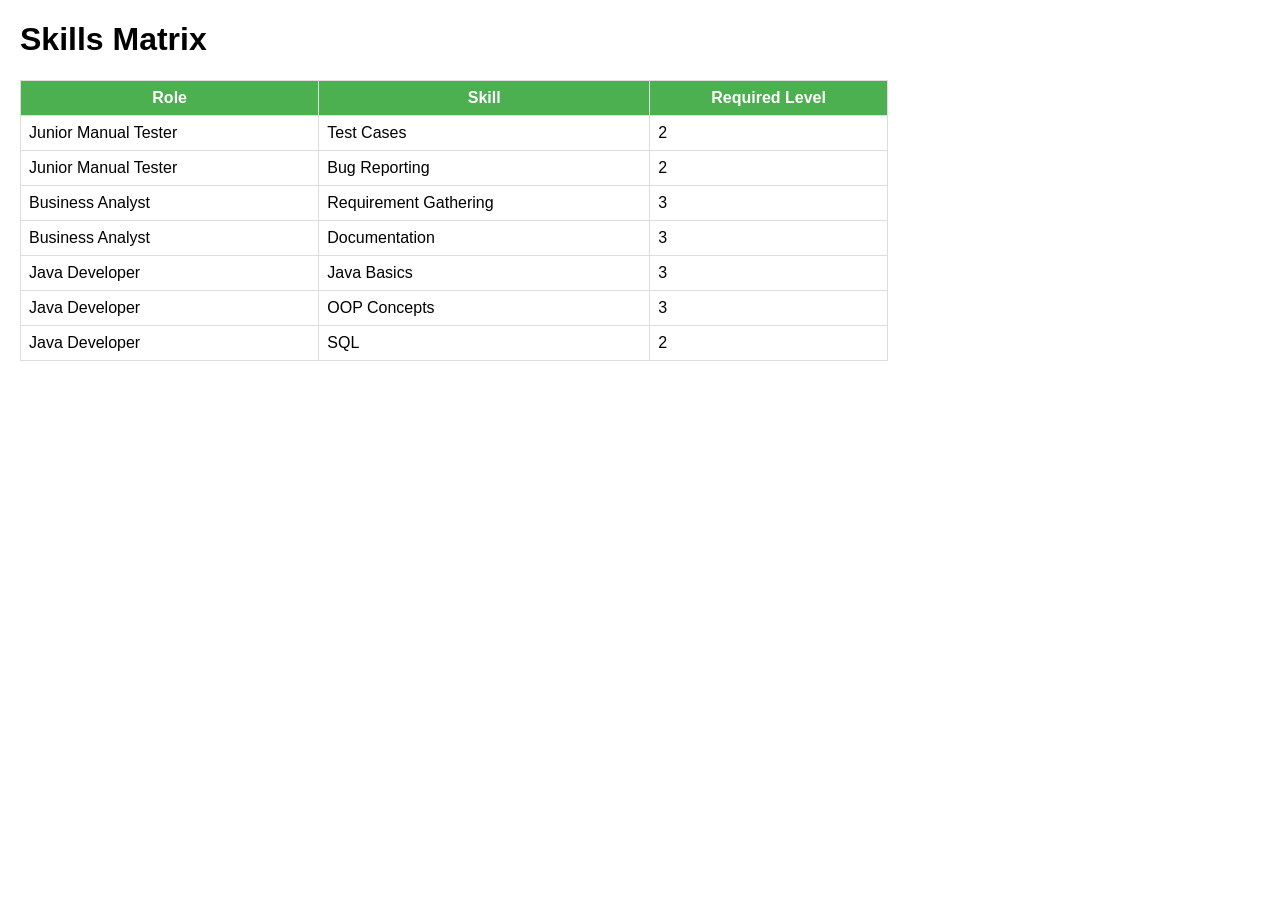
<file: docs/index.html>
<!DOCTYPE html>
<html lang="en">
<head>
    <meta charset="UTF-8">
    <title>Skills Matrix</title>
    <style>
        body { font-family: Arial, sans-serif; margin: 20px; }
        table { border-collapse: collapse; width: 70%; }
        th, td { border: 1px solid #ddd; padding: 8px; }
        th { background-color: #4CAF50; color: white; }
    </style>
</head>
<body>
    <h1>Skills Matrix</h1>
    <table id="skillsTable">
        <thead>
            <tr>
                <th>Role</th>
                <th>Skill</th>
                <th>Required Level</th>
            </tr>
        </thead>
        <tbody>
            <!-- Data will be added here dynamically -->
        </tbody>
    </table>

    <script>
        fetch('skills.json')
            .then(response => response.json())
            .then(skillsData => {
                const tableBody = document.getElementById('skillsTable').querySelector('tbody');
                skillsData.forEach(item => {
                    const row = document.createElement('tr');
                    row.innerHTML = `<td>${item.role_name}</td><td>${item.skill_name}</td><td>${item.required_level}</td>`;
                    tableBody.appendChild(row);
                });
            })
            .catch(err => console.error('Error loading data:', err));
    </script>
</body>
</html>
</file>
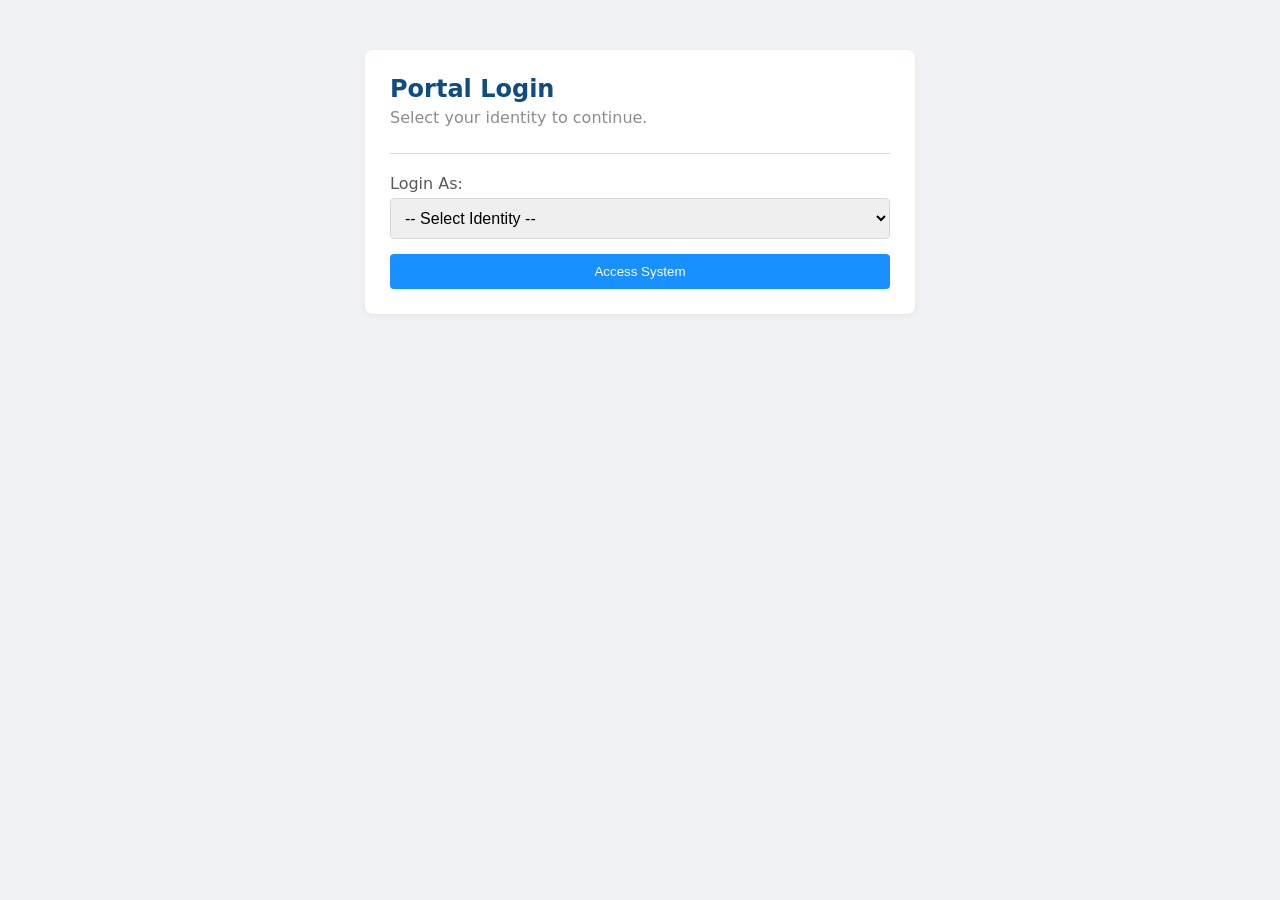
<file: practice website no 2.html>
<!DOCTYPE html>
<html lang="en">
<head>
    <meta charset="UTF-8">
    <meta name="viewport" content="width=device-width, initial-scale=1.0">
    <title>Corporate Skills Matrix Portal</title>
    <style>
        /* === CORPORATE UI/UX STYLING === */
        :root {
            --primary: #0f4c81; 
            --secondary: #1890ff;
            --success: #52c41a;
            --warning: #faad14;
            --danger: #f5222d;
            --bg-color: #f0f2f5;
            --card-bg: #ffffff;
            --text-main: #262626;
            --text-muted: #8c8c8c;
            --border: #d9d9d9;
        }

        body { font-family: 'Segoe UI', system-ui, sans-serif; background-color: var(--bg-color); color: var(--text-main); margin: 0; padding: 0; }
        
        /* Navigation */
        .navbar { background-color: var(--primary); color: white; padding: 15px 30px; display: flex; justify-content: space-between; align-items: center; box-shadow: 0 2px 8px rgba(0,0,0,0.15); }
        .navbar h1 { margin: 0; font-size: 1.5rem; font-weight: 600; }
        .nav-links button { background: transparent; border: 1px solid white; color: white; padding: 8px 16px; margin-left: 10px; border-radius: 4px; cursor: pointer; transition: 0.3s; }
        .nav-links button:hover { background: white; color: var(--primary); }
        
        /* Layout & Cards */
        .container { max-width: 1200px; margin: 30px auto; padding: 0 20px; }
        .card { background: var(--card-bg); border-radius: 8px; padding: 25px; box-shadow: 0 2px 10px rgba(0,0,0,0.05); margin-bottom: 25px; }
        .card-header { border-bottom: 1px solid var(--border); padding-bottom: 10px; margin-bottom: 20px; }
        .card-header h2 { margin: 0; color: var(--primary); }
        
        /* Utility Classes */
        .hidden { display: none !important; }
        .btn-primary { background: var(--secondary); color: white; border: none; padding: 10px 20px; border-radius: 4px; cursor: pointer; font-weight: 500; }
        .btn-primary:hover { background: #007ae6; }
        .btn-sm { padding: 5px 5px; font-size: 0.85rem; }
        .btn-danger { background: #ff4d4f; color: white; border: none; padding: 5px 10px; border-radius: 4px; cursor: pointer; font-size: 0.85rem; margin-top: 5px; width: 100%;}
        .btn-danger:hover { background: #cf1322; }
        
        /* Form Elements */
        .form-group { margin-bottom: 15px; }
        label { display: block; margin-bottom: 5px; font-weight: 500; color: #595959; }
        select, input { width: 100%; padding: 10px; border: 1px solid var(--border); border-radius: 4px; font-size: 1rem; box-sizing: border-box; }
        
        /* Wide Table Matrix Styling */
        .table-responsive { overflow-x: auto; border: 1px solid var(--border); border-radius: 6px; box-shadow: 0 2px 5px rgba(0,0,0,0.02); }
        table { width: 100%; border-collapse: collapse; white-space: nowrap; font-size: 0.9rem;}
        th, td { padding: 12px 15px; border-bottom: 1px solid var(--border); border-right: 1px solid #f0f0f0; text-align: center; }
        th { background-color: #fafafa; font-weight: 600; color: #595959; text-align: center;}
        
        /* Make the User Name column stick to the left when scrolling */
        .sticky-col { position: sticky; left: 0; background: white; z-index: 1; border-right: 2px solid var(--border); text-align: left; min-width: 150px;}
        th.sticky-col { background: #fafafa; z-index: 2; }

        /* Badges */
        .badge { padding: 6px 10px; border-radius: 12px; font-size: 0.75rem; font-weight: 600; display: inline-block;}
        .status-none { background: #f5f5f5; color: var(--text-muted); border: 1px solid var(--border); }
        .status-progress { background: #e6f7ff; color: var(--secondary); border: 1px solid #91d5ff; }
        .status-complete { background: #f6ffed; color: var(--success); border: 1px solid #b7eb8f; }
        .status-na { color: #d9d9d9; background: #fafafa; }

        /* Admin Dashboard Grid */
        .dashboard-grid { display: grid; grid-template-columns: repeat(3, 1fr); gap: 20px; margin-bottom: 20px; }
        .stat-box { background: var(--card-bg); padding: 20px; border-radius: 8px; box-shadow: 0 2px 10px rgba(0,0,0,0.05); text-align: center; border-top: 4px solid var(--primary); }
        .stat-box h3 { margin: 0 0 10px 0; color: var(--text-muted); font-size: 1rem; }
        .stat-box .number { font-size: 2rem; font-weight: bold; color: var(--primary); margin: 0; }
        
        /* SMART Goal Box */
        .smart-goal-box { background: #fffbe6; border-left: 4px solid var(--warning); padding: 15px; margin-top: 10px; border-radius: 4px; font-size: 0.95rem; text-align: left;}
    </style>
</head>
<body>

    <nav class="navbar hidden" id="main-nav">
        <h1>Corporate Skills Matrix</h1>
        <div class="nav-links">
            <span id="welcome-text" style="margin-right: 15px; font-weight: 500;"></span>
            <button id="nav-employee" onclick="switchView('employee')">My Dashboard</button>
            <button id="nav-admin" onclick="switchView('admin')">Admin Panel</button>
            <button onclick="logout()">Logout</button>
        </div>
    </nav>

    <div class="container active-section" id="login-section">
        <div class="card" style="max-width: 500px; margin: 50px auto;">
            <div class="card-header">
                <h2>Portal Login</h2>
                <p style="color: var(--text-muted); margin-top: 5px;">Select your identity to continue.</p>
            </div>
            <div class="form-group">
                <label>Login As:</label>
                <select id="login-user">
                    </select>
            </div>
            <button class="btn-primary" style="width: 100%;" onclick="login()">Access System</button>
        </div>
    </div>

    <div class="container hidden" id="employee-section">
        <div class="card">
            <div class="card-header">
                <h2>My Skills & Development Plan</h2>
                <p id="emp-role-display" style="color: var(--text-muted); margin-top: 5px;"></p>
            </div>
            
            <div class="table-responsive">
                <table id="employee-skills-table">
                    <thead>
                        <tr>
                            <th style="text-align: left;">Skill Name</th>
                            <th style="text-align: left;">Target Level</th>
                            <th style="text-align: left;">Current Status</th>
                            <th style="text-align: left;">Action / SMART Goal</th>
                            <th style="text-align: left;">Learning Resource</th>
                        </tr>
                    </thead>
                    <tbody>
                        </tbody>
                </table>
            </div>
        </div>
    </div>

    <div class="container hidden" id="admin-section">
        
        <div class="dashboard-grid">
            <div class="stat-box">
                <h3>Total Consultants</h3>
                <p class="number" id="stat-total">0</p>
            </div>
            <div class="stat-box">
                <h3>Most Common Gap</h3>
                <p class="number" id="stat-missing" style="color: var(--danger); font-size: 1.2rem;">Calculating...</p>
            </div>
            <div class="stat-box">
                <h3>Most Mastered Skill</h3>
                <p class="number" id="stat-common" style="color: var(--success); font-size: 1.2rem;">Calculating...</p>
            </div>
        </div>

        <div class="card" style="background-color: #e6f7ff; border-left: 4px solid var(--secondary);">
            <div class="card-header" style="border-bottom: none; padding-bottom: 0; margin-bottom: 10px;">
                <h2 style="font-size: 1.2rem;">+ Add New Consultant</h2>
            </div>
            <div style="display: flex; gap: 15px; align-items: center;">
                <input type="text" id="new-user-name" placeholder="Employee Name" style="flex: 1;">
                <select id="new-user-role" style="flex: 1;">
                    <option value="Business Analyst">Business Analyst</option>
                    <option value="Java Developer">Java Developer</option>
                    <option value="Junior Manual Tester">Junior Manual Tester</option>
                </select>
                <button class="btn-primary" onclick="addConsultant()">Add to Team</button>
            </div>
        </div>

        <div class="card">
            <div class="card-header">
                <h2>Company Wide Skills Matrix</h2>
            </div>
            <div class="table-responsive">
                <table id="admin-team-table">
                    <thead>
                        </thead>
                    <tbody>
                        </tbody>
                </table>
            </div>
        </div>

        <div class="card">
            <div class="card-header">
                <h2>Consultant SMART Targets</h2>
            </div>
            <div class="table-responsive">
                <table id="admin-goals-table">
                    <thead>
                        <tr>
                            <th style="text-align: left;">Consultant</th>
                            <th style="text-align: left;">Skill Name</th>
                            <th style="text-align: left;">Target Level</th>
                            <th style="text-align: left;">Defined SMART Goal</th>
                        </tr>
                    </thead>
                    <tbody>
                        </tbody>
                </table>
            </div>
        </div>
    </div>

    <script>
        // --- 1. CORE DATA STRUCTURE ---
        const roleDefinitions = {
            "Business Analyst": [
                { id: "BA1", name: "Process Modelling (BPMN)", target: "Level 2 (Proficient)", resource: "LinkedIn Learning", link: "#" },
                { id: "BA2", name: "Requirements Gathering", target: "Level 3 (Expert)", resource: "YouTube: BA Fundamentals", link: "#" },
                { id: "BA3", name: "User Story Writing", target: "Level 3 (Expert)", resource: "Atlassian Agile Docs", link: "#" }
            ],
            "Java Developer": [
                { id: "JD1", name: "Spring Boot", target: "Level 3 (Expert)", resource: "Spring Official Guides", link: "#" },
                { id: "JD2", name: "Unit Testing", target: "Level 2 (Proficient)", resource: "JUnit 5 User Guide", link: "#" },
                { id: "JD3", name: "SQL Database Design", target: "Level 2 (Proficient)", resource: "W3Schools SQL", link: "#" }
            ],
            "Junior Manual Tester": [
                { id: "QA1", name: "Test Case Design", target: "Level 2 (Proficient)", resource: "Guru99 Testing", link: "#" },
                { id: "QA2", name: "Bug Reporting", target: "Level 2 (Proficient)", resource: "Jira Documentation", link: "#" },
                { id: "QA3", name: "Regression Testing", target: "Level 2 (Proficient)", resource: "Testing Foundations", link: "#" }
            ]
        };

        // --- 2. DYNAMIC USER DATA ---
        let users = JSON.parse(localStorage.getItem("teamUsers"));
        if (!users || Object.keys(users).length === 0) {
            users = {
                "Ahmed": { role: "Java Developer" },
                "Barkesu": { role: "Business Analyst" },
                "Selena": { role: "Business Analyst" },
                "Genna": { role: "Junior Manual Tester" }
            };
        }

        let currentUser = "";

        // --- 3. LOCAL STORAGE INITIALIZATION ---
        function initStorage() {
            localStorage.setItem("teamUsers", JSON.stringify(users));
            let db = JSON.parse(localStorage.getItem("skillsData")) || {};
            for (let userName in users) {
                if (!db[userName]) { db[userName] = { skills: {}, goals: {} }; }
            }
            localStorage.setItem("skillsData", JSON.stringify(db));
            updateLoginDropdown();
        }

        function updateLoginDropdown() {
            const dropdown = document.getElementById("login-user");
            dropdown.innerHTML = `<option value="">-- Select Identity --</option>
                                  <option value="Admin">Administrator</option>`;
            for (let userName in users) {
                dropdown.innerHTML += `<option value="${userName}">${userName} (${users[userName].role})</option>`;
            }
        }

        initStorage();

        // --- 4. NAVIGATION & AUTHENTICATION ---
        function login() {
            const userSelect = document.getElementById("login-user").value;
            if (!userSelect) { alert("Please select an identity to login."); return; }
            
            currentUser = userSelect;
            document.getElementById("login-section").classList.add("hidden");
            document.getElementById("main-nav").classList.remove("hidden");
            document.getElementById("welcome-text").innerText = `Logged in as: ${currentUser}`;

            if (currentUser === "Admin") {
                document.getElementById("nav-employee").classList.add("hidden");
                document.getElementById("nav-admin").classList.remove("hidden");
                switchView("admin");
            } else {
                document.getElementById("nav-employee").classList.remove("hidden");
                document.getElementById("nav-admin").classList.add("hidden");
                switchView("employee");
            }
        }

        function logout() {
            currentUser = "";
            document.getElementById("main-nav").classList.add("hidden");
            document.getElementById("employee-section").classList.add("hidden");
            document.getElementById("admin-section").classList.add("hidden");
            document.getElementById("login-section").classList.remove("hidden");
            document.getElementById("login-user").value = "";
        }

        function switchView(view) {
            document.getElementById("employee-section").classList.add("hidden");
            document.getElementById("admin-section").classList.add("hidden");
            if (view === "employee") {
                document.getElementById("employee-section").classList.remove("hidden");
                loadEmployeeDashboard();
            } else if (view === "admin") {
                document.getElementById("admin-section").classList.remove("hidden");
                loadAdminDashboard();
            }
        }

        // --- 5. ADD & REMOVE CONSULTANT LOGIC ---
        function addConsultant() {
            const name = document.getElementById("new-user-name").value.trim();
            const role = document.getElementById("new-user-role").value;
            if (!name) { alert("Please enter a name."); return; }
            if (users[name]) { alert("This user already exists!"); return; }

            users[name] = { role: role };
            localStorage.setItem("teamUsers", JSON.stringify(users));

            let db = JSON.parse(localStorage.getItem("skillsData"));
            db[name] = { skills: {}, goals: {} };
            localStorage.setItem("skillsData", JSON.stringify(db));

            document.getElementById("new-user-name").value = "";
            updateLoginDropdown();
            loadAdminDashboard(); 
        }

        function removeConsultant(userName) {
            if (!confirm(`Are you sure you want to remove ${userName} from the system?`)) return;
            delete users[userName];
            localStorage.setItem("teamUsers", JSON.stringify(users));
            let db = JSON.parse(localStorage.getItem("skillsData"));
            delete db[userName];
            localStorage.setItem("skillsData", JSON.stringify(db));
            updateLoginDropdown();
            loadAdminDashboard();
        }

        // --- 6. EMPLOYEE VIEW LOGIC ---
        function loadEmployeeDashboard() {
            const role = users[currentUser].role;
            document.getElementById("emp-role-display").innerText = `Role: ${role}`;
            const tbody = document.querySelector("#employee-skills-table tbody");
            tbody.innerHTML = "";
            
            const mySkills = roleDefinitions[role];
            const db = JSON.parse(localStorage.getItem("skillsData"));
            const myData = db[currentUser];

            mySkills.forEach(skill => {
                const currentStatus = myData.skills[skill.id] || "None";
                const currentGoal = myData.goals[skill.id] || "";
                
                let statusSelect = `
                    <select onchange="updateSkill('${skill.id}', this.value)" style="width: 140px; margin: 0 auto; display: block;">
                        <option value="None" ${currentStatus === "None" ? "selected" : ""}>Not Started</option>
                        <option value="In Progress" ${currentStatus === "In Progress" ? "selected" : ""}>In Progress</option>
                        <option value="Complete" ${currentStatus === "Complete" ? "selected" : ""}>Complete</option>
                    </select>
                `;

                let actionHtml = "";
                if (currentStatus !== "Complete") {
                    if (currentGoal) { actionHtml = `<div class="smart-goal-box"><strong>My SMART Goal:</strong><br>${currentGoal}</div>`; } 
                    else { actionHtml = `<button class="btn-primary btn-sm" onclick="generateGoal('${skill.id}', '${skill.name}', '${skill.target}')">Generate SMART Goal</button>`; }
                } else { actionHtml = `<span class="badge status-complete">Target Achieved</span>`; }

                tbody.innerHTML += `
                    <tr>
                        <td style="text-align: left;"><strong>${skill.name}</strong></td>
                        <td style="text-align: left;">${skill.target}</td>
                        <td style="text-align: left;">${statusSelect}</td>
                        <td>${actionHtml}</td>
                        <td style="text-align: left;"><a href="${skill.link}" target="_blank" style="color: var(--secondary); text-decoration: none;">${skill.resource} ↗</a></td>
                    </tr>
                `;
            });
        }

        function updateSkill(skillId, newStatus) {
            let db = JSON.parse(localStorage.getItem("skillsData"));
            db[currentUser].skills[skillId] = newStatus;
            if(newStatus === "Complete") { db[currentUser].goals[skillId] = ""; }
            localStorage.setItem("skillsData", JSON.stringify(db));
            loadEmployeeDashboard(); 
        }

        function generateGoal(skillId, skillName, target) {
            const smartGoals = [
                `Specific: Complete 2 online modules on ${skillName}. Measurable: Pass the end-of-module quiz with 80%. Achievable: Dedicate 3 hours a week. Relevant: Required for ${target}. Time-bound: Complete by end of this month.`,
                `Specific: Shadow a senior team member performing ${skillName}. Measurable: Document 3 key takeaways. Achievable: 1 hour shadow session. Relevant: Closes gap to ${target}. Time-bound: Within the next 14 days.`
            ];
            let db = JSON.parse(localStorage.getItem("skillsData"));
            db[currentUser].goals[skillId] = smartGoals[Math.floor(Math.random() * smartGoals.length)];
            localStorage.setItem("skillsData", JSON.stringify(db));
            loadEmployeeDashboard(); 
        }

        // --- 7. ADMIN VIEW LOGIC (WIDE MATRIX) ---
        function loadAdminDashboard() {
            const db = JSON.parse(localStorage.getItem("skillsData"));
            const goalsTbody = document.querySelector("#admin-goals-table tbody");
            goalsTbody.innerHTML = "";
            document.getElementById("stat-total").innerText = Object.keys(users).length;

            // 1. Gather a unique list of ALL skills across ALL roles
            let allSkills = [];
            for (let role in roleDefinitions) {
                roleDefinitions[role].forEach(skill => {
                    if (!allSkills.find(s => s.id === skill.id)) {
                        allSkills.push({ id: skill.id, name: skill.name, target: skill.target });
                    }
                });
            }

            // 2. Build the wide table Headers dynamically
            let theadHtml = `<tr><th class="sticky-col">Consultant & Role</th>`;
            allSkills.forEach(skill => {
                theadHtml += `<th>${skill.name} <br><small style="font-weight: normal; color: #8c8c8c;">(${skill.target.split(' ')[0]})</small></th>`;
            });
            theadHtml += `</tr>`;
            document.querySelector("#admin-team-table thead").innerHTML = theadHtml;

            // 3. Build the Rows for each user
            const teamTbody = document.querySelector("#admin-team-table tbody");
            teamTbody.innerHTML = "";
            let skillCounts = {}; 
            let missingCounts = {};

            for (let userName in users) {
                const role = users[userName].role;
                const userData = db[userName];
                
                // Get just the IDs of the skills this specific user's role requires
                const requiredSkillIds = roleDefinitions[role].map(s => s.id);

                // Start the user row with the sticky name column 
                let rowHtml = `<tr>
                    <td class="sticky-col">
                        <strong>${userName}</strong> <br>
                        <small style="color: var(--text-muted);">${role}</small>
                    </td>`;

                // Loop through EVERY skill. If they need it, show status. If not, show N/A.
                allSkills.forEach(skill => {
                    if (requiredSkillIds.includes(skill.id)) {
                        const status = userData.skills[skill.id] || "None";
                        const goal = userData.goals[skill.id] || "";

                        // Stats Tracking
                        if (status === "Complete") { skillCounts[skill.name] = (skillCounts[skill.name] || 0) + 1; } 
                        else { missingCounts[skill.name] = (missingCounts[skill.name] || 0) + 1; }

                        // Draw Badge
                        let badgeClass = status === "Complete" ? "status-complete" : (status === "In Progress" ? "status-progress" : "status-none");
                        rowHtml += `<td><span class="badge ${badgeClass}">${status}</span></td>`;

                        // Populate Goals Table if a goal exists
                        if (goal && status !== "Complete") {
                            goalsTbody.innerHTML += `
                                <tr>
                                    <td style="text-align: left;"><strong>${userName}</strong></td>
                                    <td style="text-align: left;">${skill.name}</td>
                                    <td style="text-align: left;">${skill.target}</td>
                                    <td style="font-size: 0.9rem; line-height: 1.4; text-align: left;">${goal}</td>
                                </tr>
                            `;
                        }
                    } else {
                        // Not required for their role
                        rowHtml += `<td class="status-na">-</td>`;
                    }
                });

                rowHtml += `</tr>`;
                teamTbody.innerHTML += rowHtml;
            }

            // 4. Update the high-level stats boxes
            let mostCommon = Object.keys(skillCounts).length > 0 ? Object.keys(skillCounts).reduce((a, b) => skillCounts[a] > skillCounts[b] ? a : b) : "No completed skills yet";
            let mostMissing = Object.keys(missingCounts).length > 0 ? Object.keys(missingCounts).reduce((a, b) => missingCounts[a] > missingCounts[b] ? a : b) : "No gaps found!";
            
            document.getElementById("stat-common").innerText = mostCommon;
            document.getElementById("stat-missing").innerText = mostMissing;
        }
    </script>
</body>
</html>
</file>
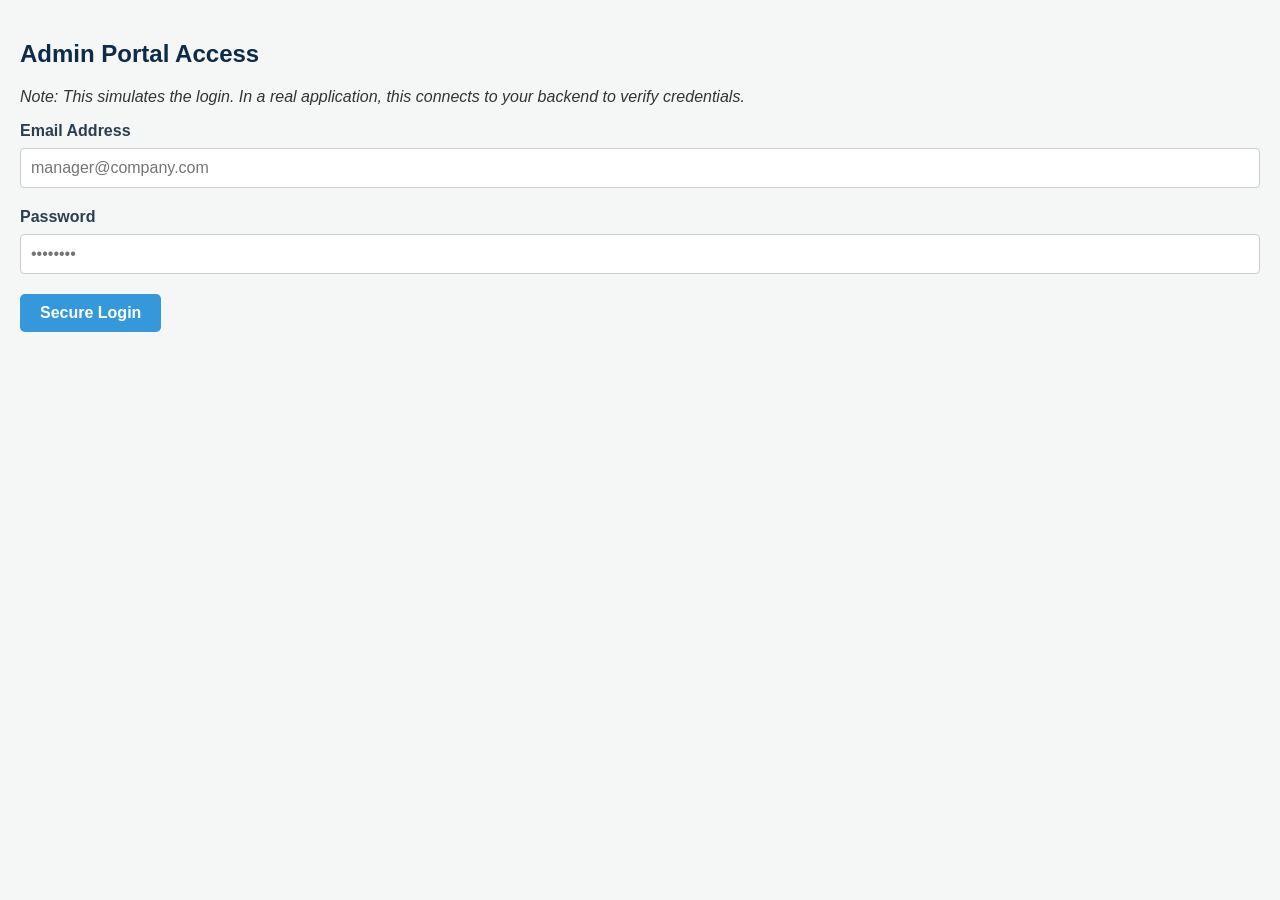
<file: database/practice site.html>
<!DOCTYPE html>
<html lang="en">
<head>
    <meta charset="UTF-8">
    <meta name="viewport" content="width=device-width, initial-scale=1.0">
    <title>Team Skills Matrix & Roadmap</title>
    <style>
        /* === CSS STYLING === */
        body { font-family: 'Segoe UI', Tahoma, Geneva, Verdana, sans-serif; background-color: #f4f7f6; margin: 0; padding: 20px; color: #333; }
        .container { max-width: 1200px; margin: auto; background: white; padding: 30px; border-radius: 8px; box-shadow: 0 4px 12px rgba(0,0,0,0.15); }
        h1 { color: #657d95; border-bottom: 2px solid #3498db; padding-bottom: 10px; }
        h2 { color: #0e2b47; }
        
        /* Navigation Buttons */
        .nav-buttons { margin-bottom: 30px; display: flex; gap: 10px; }
        button { padding: 10px 20px; background-color: #3498db; color: white; border: none; border-radius: 5px; cursor: pointer; font-size: 16px; font-weight: bold; transition: background 0.3s;}
        button:hover { background-color: #2980b9; }
        .btn-success { background-color: #27ae60; }
        .btn-success:hover { background-color: #219653; }
        
        /* Section Visibility */
        .section { display: none; animation: fadeIn 0.5s; } 
        .active { display: block; }
        @keyframes fadeIn { from { opacity: 0; } to { opacity: 1; } }
        
        /* NEW: Wide Matrix Table Styling */
        .table-wrapper { overflow-x: auto; margin-top: 15px; border-radius: 5px; box-shadow: 0 0 5px rgba(0,0,0,0.1); }
        table { width: 100%; border-collapse: collapse; white-space: nowrap; font-size: 14px; text-align: center; }
        th, td { padding: 12px 8px; border: 1px solid #ddd; }
        th { background-color: #2c3e50; color: white; font-weight: normal; }
        th.user-col { text-align: left; background-color: #34495e; position: sticky; left: 0; z-index: 2; }
        td.user-col { text-align: left; font-weight: bold; background-color: #f8f9fa; position: sticky; left: 0; z-index: 1; border-right: 2px solid #ccc;}
        
        /* Color Coding for the Matrix Cells */
        .met { background-color: #d4edda; color: #155724; font-weight: bold; } /* Green - Meets/Exceeds */
        .gap { background-color: #f8d7da; color: #721c24; font-weight: bold; } /* Red - Skill Gap */
        .na { background-color: #f1f3f5; color: #adb5bd; } /* Grey - Not applicable for role */
        
        /* Form Inputs for Roadmap */
        .form-group { margin-bottom: 20px; background: #f8f9fa; padding: 15px; border-radius: 5px; border-left: 4px solid #3498db; }
        label { display: block; margin-bottom: 8px; font-weight: bold; color: #2c3e50;}
        select, input { width: 100%; padding: 10px; box-sizing: border-box; border: 1px solid #ccc; border-radius: 4px; font-size: 16px;}
        
        /* Training Plan Output */
        .roadmap-result { margin-top: 25px; padding: 20px; background-color: #e8f8f5; border: 1px solid #1abc9c; border-radius: 5px; line-height: 1.6;}
        .roadmap-result h3 { margin-top: 0; color: #16a085; }
        .plan-step { margin-bottom: 10px; padding-bottom: 10px; border-bottom: 1px dashed #bdc3c7; }
    </style>
</head>
<body>

</div>

    <div id="login-section" class="section active">
        <h2>Admin Portal Access</h2>
        <p><i>Note: This simulates the login. In a real application, this connects to your backend to verify credentials.</i></p>
        <div class="form-group" style="background: transparent; border: none; padding: 0;">
            <label for="email">Email Address</label>
            <input type="email" id="email" placeholder="manager@company.com">
        </div>
        <div class="form-group" style="background: transparent; border: none; padding: 0;">
            <label for="password">Password</label>
            <input type="password" id="password" placeholder="••••••••">
        </div>
        <button onclick="alert('Login successful! Navigating to Dashboard...'); showSection('admin-dashboard');">Secure Login</button>
    </div>

    <div id="admin-dashboard" class="section">
        <h2>Company Wide Skills Matrix</h2>
        <p><strong>Legend:</strong> Display format is <code>Current Level / Target Level</code>. <br>
        <span style="color: #155724; background: #d4edda; padding: 2px 6px; border-radius: 3px;">Green</span> = Target Met | 
        <span style="color: #721c24; background: #f8d7da; padding: 2px 6px; border-radius: 3px;">Red</span> = Skill Gap | 
        <span style="color: #adb5bd; background: #f1f3f5; padding: 2px 6px; border-radius: 3px;">Grey</span> = Not required for role</p>
        
        <div class="table-wrapper">
            <table>
                <thead>
                    <tr>
                        <th class="user-col">Name (Role)</th>
                        <th>Spring Boot</th>
                        <th>Unit Testing</th>
                        <th>SQL</th>
                        <th>Reqs Gathering</th>
                        <th>User Stories</th>
                        <th>BPMN</th>
                        <th>Bug Reporting</th>
                        <th>Test Design</th>
                        <th>Regression</th>
                    </tr>
                </thead>
                <tbody>
                    <tr>
                        <td class="user-col">Ahmed <br><small style="font-weight: normal; color: #555;">Java Developer</small></td>
                        <td class="met">3 / 3</td>
                        <td class="met">2 / 2</td>
                        <td class="met">2 / 2</td>
                        <td class="na">0 / -</td>
                        <td class="na">0 / -</td>
                        <td class="na">0 / -</td>
                        <td class="na">0 / -</td>
                        <td class="na">0 / -</td>
                        <td class="na">0 / -</td>
                    </tr>
                    <tr>
                        <td class="user-col">Barkesu <br><small style="font-weight: normal; color: #555;">Business Analyst</small></td>
                        <td class="na">0 / -</td>
                        <td class="na">0 / -</td>
                        <td class="met">2 / 1</td>
                        <td class="met">3 / 3</td>
                        <td class="met">3 / 3</td>
                        <td class="met">2 / 2</td>
                        <td class="na">0 / -</td>
                        <td class="na">0 / -</td>
                        <td class="na">0 / -</td>
                    </tr>
                    <tr>
                        <td class="user-col">Selena <br><small style="font-weight: normal; color: #555;">Business Analyst</small></td>
                        <td class="na">0 / -</td>
                        <td class="na">0 / -</td>
                        <td class="met">1 / 1</td>
                        <td class="gap">1 / 3</td>
                        <td class="gap">2 / 3</td>
                        <td class="gap">1 / 2</td>
                        <td class="na">0 / -</td>
                        <td class="na">0 / -</td>
                        <td class="na">0 / -</td>
                    </tr>
                    <tr>
                        <td class="user-col">Genna <br><small style="font-weight: normal; color: #555;">Junior Manual Tester</small></td>
                        <td class="na">0 / -</td>
                        <td class="na">0 / -</td>
                        <td class="na">0 / -</td>
                        <td class="na">0 / -</td>
                        <td class="na">0 / -</td>
                        <td class="na">0 / -</td>
                        <td class="gap">1 / 2</td>
                        <td class="met">2 / 2</td>
                        <td class="gap">1 / 2</td>
                    </tr>
                </tbody>
            </table>
        </div>
    </div>

    <div id="roadmap-section" class="section">
        <h2>Personalized Skills Roadmap</h2>
        <p>Select your role. We will load your specific database targets. Enter your current level to get a training plan.</p>
        
        <div class="form-group">
            <label for="role-select">My Role is:</label>
            <select id="role-select" onchange="loadSkills()">
                <option value="">-- Select Your Role --</option>
                <option value="Business Analyst">Business Analyst</option>
                <option value="Java Developer">Java Developer</option>
                <option value="Junior Manual Tester">Junior Manual Tester</option>
            </select>
        </div>

        <div id="dynamic-skills-area"></div>
        <div id="roadmap-plan" class="roadmap-result" style="display: none;"></div>
    </div>
</div>
</file>
